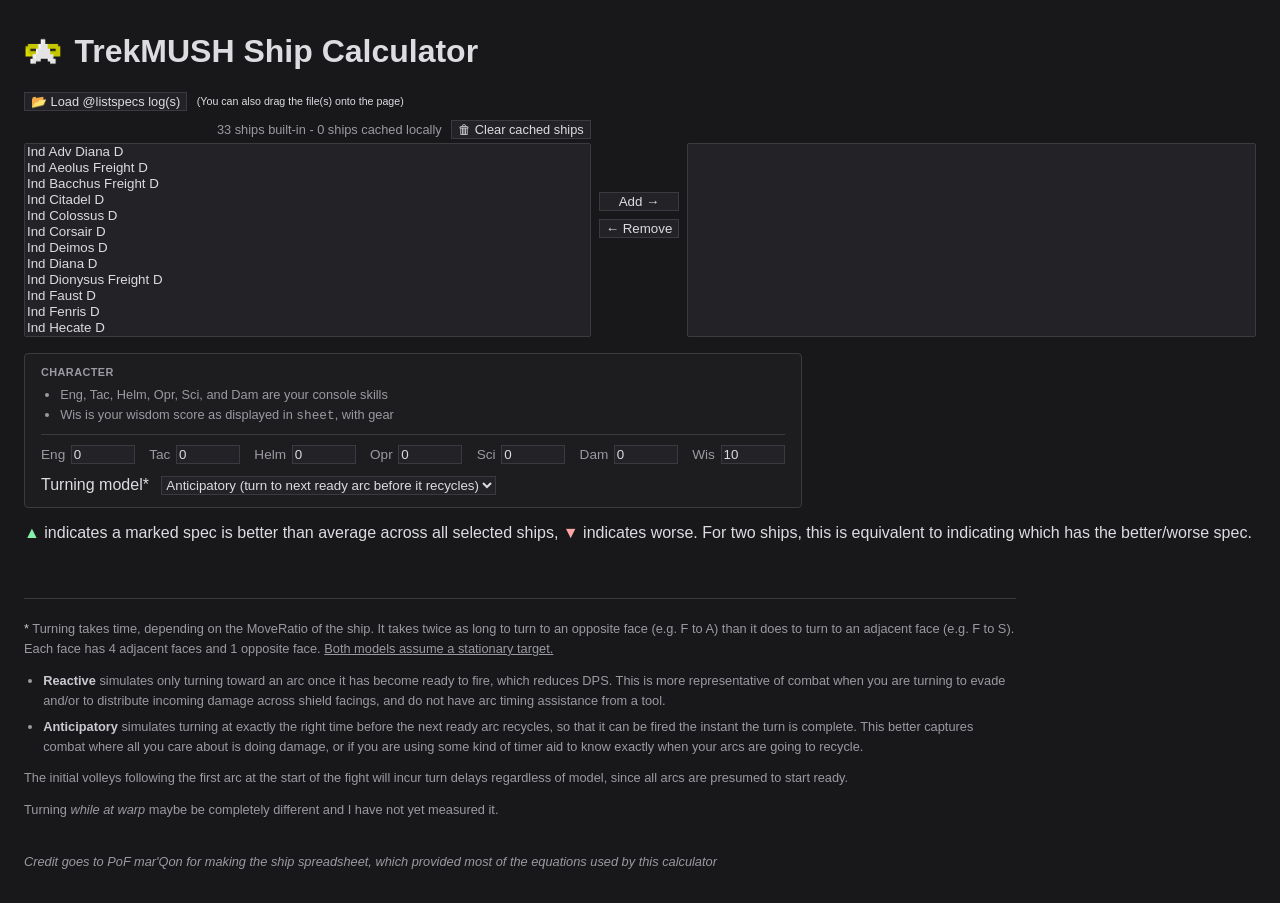
<file: docs/index.html>
<!doctype html>
<html lang="en">
  <head>
    <meta charset="utf-8">
    <title>TrekMUSH Ship Calculator</title>
    <link rel="icon" href="./favicon.ico">
    <link rel="stylesheet" href="./styles.css">
  </head>
  <body>
    <h1><img src="./largecombadge.png" alt="" class="title-badge"> TrekMUSH Ship
      Calculator</h1>

    <div class="lists">
      <div class="list-col">
        <div class="list-head">
          <button type="button"
            id="loadbtn">&#128194; Load @listspecs log(s)</button>
          <input type="file" id="logfiles" accept=".log,.txt,text/plain,.gz"
            multiple hidden>
          <small
            class="drag-hint-text">(You can also drag the file(s) onto the page)</small>
          <span id="shipcounts" class="ship-counts"></span>
          <button type="button"
            id="clearloaded">&#128465; Clear cached ships</button>
        </div>
        <select id="available" multiple size="12"
          aria-label="Available ships"></select>
      </div>
      <div class="buttons">
        <button id="add">Add <span aria-hidden="true">&rarr;</span></button>
        <button
          id="remove"><span aria-hidden="true">&larr;</span> Remove</button>
      </div>
      <select id="selected" multiple size="12"
        aria-label="Selected ships"></select>
    </div>

    <section class="control-panel" aria-label="Crew tuning and turning model">
      <button type="button" id="dockbtn" class="dock-btn"
        title="Dock the tuning panel"
        aria-label="Dock the tuning panel">&laquo;</button>
      <h2 class="control-panel-title">Character</h2>
      <ul class="control-panel-note">
        <li>Eng, Tac, Helm, Opr, Sci, and Dam are your console skills</li>
        <li>Wis is your wisdom score as displayed in <code>sheet</code>, with gear</li>
      </ul>
      <div class="tuning">
        <div><label for="eng">Eng</label><input id="eng" type="number" value="0"></div>
        <div><label for="tac">Tac</label><input id="tac" type="number" value="0"></div>
        <div><label for="helm">Helm</label><input id="helm" type="number" value="0"></div>
        <div><label for="oper">Opr</label><input id="oper" type="number" value="0"></div>
        <div><label for="sci">Sci</label><input id="sci" type="number" value="0"></div>
        <div><label for="dam">Dam</label><input id="dam" type="number" value="0"></div>
        <div><label for="wis">Wis</label><input id="wis" type="number" value="10"></div>
      </div>
      <div class="controls">
        <label for="timing">Turning model*</label>
        <select id="timing">
          <option
            value="reactive">Reactive (turn to fire arc when it has recycled)</option>
          <option value="anticipatory"
            selected>Anticipatory (turn to next ready arc before it recycles)</option>
        </select>
      </div>
    </section>
    <button type="button" id="docktab" class="dock-tab"
      hidden>&#9881; Tuning</button>

    <p><span class="stat-above">▲</span> indicates a marked spec is better than average across all selected ships, <span class="stat-below">▼</span> indicates worse. For two ships, this is equivalent to indicating which has the better/worse spec.</p>

    <div id="plots"></div>
    <div id="status" class="sr-only" aria-live="polite"></div>

    <script type="module" src="./app.js"></script>

    <footer class="notes">
      <p><span class="fn">*</span> Turning takes time, depending on the MoveRatio of the ship. It takes twice as long to turn to an opposite face (e.g. F to A) than it does to turn to an adjacent face (e.g. F to S). Each face has 4 adjacent faces and 1 opposite face. <u>Both models assume a stationary target.</u></p>
      <ul>
        <li><strong>Reactive</strong> simulates only turning toward an arc once it has become ready to fire, which reduces DPS. This is more representative of combat when you are turning to evade and/or to distribute incoming damage across shield facings, and do not have arc timing assistance from a tool.</li>
        <li><strong>Anticipatory</strong> simulates turning at exactly the right time before the next ready arc recycles, so that it can be fired the instant the turn is complete. This better captures combat where all you care about is doing damage, or if you are using some kind of timer aid to know exactly when your arcs are going to recycle.</li>
      </ul>
      <p>The initial volleys following the first arc at the start of the fight will incur turn delays regardless of model, since all arcs are presumed to start ready.</p>
      <p>Turning <i>while at warp</i> maybe be completely different and I have not yet measured it.</p>

      <br>
      <p><i>Credit goes to PoF mar'Qon for making the ship spreadsheet, which provided most of the equations used by this calculator</i></p>
    </footer>
  </body>
</html>
</file>
<file: docs/styles.css>
:root {
  color-scheme: dark;
}
*,
*::before,
*::after {
  box-sizing: border-box;
}
.sr-only {
  position: absolute;
  width: 1px;
  height: 1px;
  padding: 0;
  margin: -1px;
  overflow: hidden;
  clip: rect(0,0,0,0);
  white-space: nowrap;
  border: 0;
}
body.dragging-file::after {
  content: "Drop a log file to load ships";
  position: fixed;
  inset: 0;
  z-index: 1000;
  pointer-events: none;
  display: flex;
  align-items: center;
  justify-content: center;
  background: rgba(24, 24, 27, 0.85);
  color: #dcdce1;
  font-size: 1.5rem;
  border: 3px dashed #6a8cff;
}
body {
  font-family: sans-serif;
  max-width: 1900px;
  margin: 2rem auto;
  padding: 0 1.5rem;
  background: #18181b;
  color: #dcdce1;
}
.title-badge {
  height: 1.2em;
  width: auto;
  vertical-align: -0.25em;
  margin-right: 0.1em;
}
label {
  display: inline-block;
  width: 5rem;
}
.control-panel {
  width: fit-content;
  max-width: 100%;
  border: 1px solid #3a3a40;
  border-radius: 4px;
  background: #1d1d20;
  padding: 0.75rem 1rem;
  margin: 1rem 0;
}
.control-panel-title {
  margin: 0 0 0.5rem;
  font-size: 0.68rem;
  font-weight: 600;
  text-transform: uppercase;
  letter-spacing: 0.04em;
  color: #9a9aa2;
}
.control-panel-note {
  margin: 0 0 0.6rem;
  padding-left: 1.2rem;
  max-width: 40rem;
  font-size: 0.8rem;
  line-height: 1.4;
  color: #9a9aa2;
}
.control-panel-note li {
  margin: 0.1rem 0;
}
.control-panel .controls {
  margin: 0.75rem 0 0;
}
.tuning {
  display: flex;
  flex-wrap: wrap;
  gap: 0.4rem 0.9rem;
  margin: 0;
  padding-top: 0.6rem;
  border-top: 1px solid #3a3a40;
}
.tuning > div {
  display: flex;
  align-items: center;
  gap: 0.35rem;
}
.tuning label {
  width: auto;
  margin: 0;
  font-size: 0.85rem;
  color: #9a9aa2;
}
.tuning input {
  width: 4rem;
}
.dock-btn {
  display: none;
  position: absolute;
  top: 0.4rem;
  right: 0.5rem;
  background: #6a8cff;
  color: #14141a;
  border: 0;
  border-radius: 999px;
  font-size: 0.7rem;
  font-weight: 600;
  padding: 0.15rem 0.55rem;
  transition: background 0.12s;
}
.dock-btn:hover {
  background: #85a0ff;
}
.control-panel.floating {
  position: fixed;
  top: 1rem;
  left: 1rem;
  margin: 0;
  z-index: 60;
  box-shadow: 0 6px 24px rgba(0, 0, 0, 0.55);
}
.control-panel.floating .dock-btn {
  display: inline-block;
}
.control-panel.floating.docked {
  display: none;
}
.dock-tab {
  position: fixed;
  top: 1rem;
  left: 1rem;
  z-index: 60;
  background: #6a8cff;
  color: #14141a;
  border: 0;
  border-radius: 999px;
  padding: 0.4rem 0.95rem;
  font-weight: 600;
  box-shadow: 0 4px 16px rgba(0, 0, 0, 0.45);
  transition: background 0.12s;
}
.dock-tab:hover {
  background: #85a0ff;
}
.controls {
  margin: 0.5rem 0 1rem;
}
.controls label {
  width: auto;
  margin-right: 0.5rem;
}
.lists {
  display: flex;
  align-items: flex-end;
  gap: 0.5rem;
}
.lists > .list-col,
.lists > select {
  flex: 1;
}
.list-col {
  display: flex;
  flex-direction: column;
}
.list-col select {
  width: 100%;
}
.lists .buttons {
  align-self: center;
  display: flex;
  flex-direction: column;
  gap: 0.5rem;
}
.list-head {
  display: flex;
  flex-wrap: wrap;
  align-items: center;
  gap: 0.6rem;
  margin-bottom: 0.25rem;
  font-size: 0.8rem;
}
.list-head .ship-counts {
  margin-left: auto;
}
.list-head button {
  font: inherit;
}
.ship-counts {
  color: #9a9aa2;
}
select,
input,
button {
  background: #232327;
  color: #dcdce1;
  border: 1px solid #3a3a40;
}
button {
  cursor: pointer;
}
button:hover {
  background: #2c2c31;
}
.summary {
  font-family: monospace;
  white-space: pre-wrap;
  margin: 0 0 0.5rem;
  font-size: 0.72rem;
  align-self: stretch;
  text-align: center;
}
.art {
  font-family: monospace;
  white-space: pre;
  font-size: 0.45rem;
  line-height: 1;
  margin: 0 0 0.5rem;
  padding-bottom: 1rem;
  color: #b8b8c0;
  overflow-x: auto;
  overflow-y: auto;
  max-width: 100%;
  cursor: default;
}
.ship-tables {
  width: 100%;
  font-size: 0.85rem;
  container-type: inline-size;
}

.ship-general {
  width: 100%;
}
.stat-group {
  margin-bottom: 0.4rem;
}
.stat-group h4,
.ship-table-col h3,
details.sec > summary {
  text-transform: uppercase;
}
.stat-group h4,
details.sec > summary {
  letter-spacing: 0.04em;
}
.stat-group h4 {
  font-size: 0.68rem;
  margin: 0.4rem 0 0.15rem;
  color: #9a9aa2;
  font-weight: 600;
  border-bottom: 1px solid #3a3a40;
  padding-bottom: 0.1rem;
}
.stat-grid {
  display: grid;
  grid-template-columns: repeat(auto-fill, minmax(200px, 1fr));
  column-gap: 1.25rem;
}
.stat {
  display: flex;
  justify-content: space-between;
  gap: 0.5rem;
  padding: 0.1rem 0;
  border-bottom: 1px solid #23232a;
}
.stat .k {
  color: #9a9aa2;
}
.stat .v {
  text-align: right;
  white-space: nowrap;
}
.stat-above {
  color: #86efac;
}
.stat-below {
  color: #fca5a5;
}

.weapons-cols {
  display: flex;
  gap: 1rem;
  margin-top: 0.6rem;
  align-items: flex-start;
}
.ship-table-col {
  flex: 1 1 0;
  min-width: 200px;
}
@container (max-width: 460px) {
  .weapons-cols {
    flex-direction: column;
  }
}
.ship-table-col h3 {
  font-size: 0.75rem;
  margin: 0 0 0.2rem;
  color: #9a9aa2;
  font-weight: normal;
}
.ship-tables table {
  border-collapse: collapse;
  margin-bottom: 0.5rem;
  width: 100%;
}
.ship-tables td,
.ship-tables th {
  padding: 0.12rem 0.45rem;
  border-bottom: 1px solid #2c2c31;
  text-align: left;
}

#plots {
  display: flex;
  flex-wrap: wrap;
  align-items: flex-start;
  gap: 1rem;
}
.panel {
  display: flex;
  flex-direction: column;
  flex: 1 1 40%;
  max-width: 860px;
  min-width: 340px;
  border: 1px solid #3a3a40;
  border-radius: 4px;
  background: #1d1d20;
  resize: both;
  overflow: hidden;
}
.panel-wide {
  flex-basis: 100%;
  max-width: 100%;
}
.panel-header {
  display: block;
  width: 100%;
  text-align: left;
  flex: none;
  padding: 0.4rem 0.6rem;
  border: 0;
  border-bottom: 1px solid #3a3a40;
  background: transparent;
  color: inherit;
  font: inherit;
  cursor: pointer;
  user-select: none;
  font-size: 0.9rem;
}
.panel-header .caret {
  display: inline-block;
  font-size: 0.8em;
  transition: transform 0.12s;
}
.panel.collapsed .panel-header .caret {
  transform: rotate(-90deg);
}
.panel.collapsed {
  min-height: 0;
  resize: none;
}
.panel.collapsed .panel-body {
  display: none;
}
.panel.dragging {
  opacity: 0.35;
}
.panel-drop-before {
  box-shadow: inset 4px 0 0 0 #6a8cff;
}
.panel-drop-after {
  box-shadow: inset -4px 0 0 0 #6a8cff;
}
.panel-body {
  flex: 1;
  min-height: 0;
  overflow: auto;
  padding: 0.6rem;
  display: flex;
  flex-direction: column;
  align-items: center;
  gap: 0.5rem;
}
details.sec {
  width: 100%;
}
details.sec > summary {
  cursor: pointer;
  font-size: 0.7rem;
  color: #c9c9d0;
  padding: 0.15rem 0;
}
.plot-area {
  position: relative;
  width: 100%;
}
.plot-area svg {
  position: absolute;
  inset: 0;
  display: block;
  width: 100%;
  height: 100%;
}
.plot-inst {
  flex: 1 1 auto;
  min-height: 300px;
}
.plot-cum {
  flex: none;
  aspect-ratio: 16 / 7;
}
.notes {
  max-width: 62rem;
  margin: 2.5rem 0 1rem;
  padding-top: 1.25rem;
  border-top: 1px solid #3a3a40;
  color: #9a9aa2;
  font-size: 0.8rem;
  line-height: 1.55;
}
.notes p {
  margin: 0 0 0.75rem;
}
.notes ul {
  margin: 0 0 0.75rem;
  padding-left: 1.2rem;
}
.notes li {
  margin: 0.4rem 0;
}
.notes strong {
  color: #c9c9d0;
  font-weight: 600;
}
.notes .fn {
  color: #c9c9d0;
}
</file>
